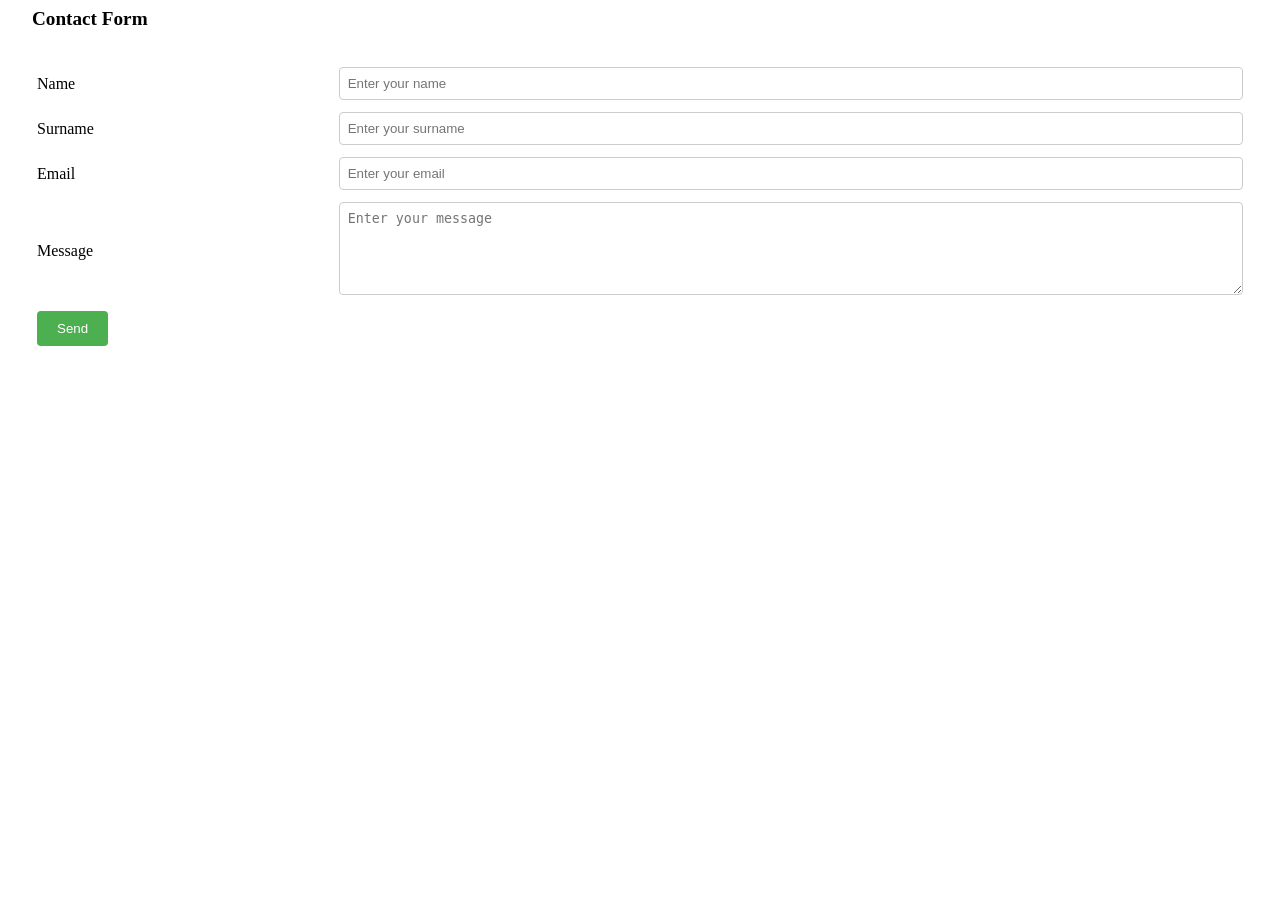
<file: index.html>
<!DOCTYPE html>
<html>                        
<head>
	<meta charset="utf-8">
	<title>FORMS</title>

	<link rel="stylesheet" href="style.css">
	
</head>

<body>

	<form action="" method="post" id="contact-form">
		<fieldset>
			<legend>Contact Form</legend>
			<table>
				<tr>
					<td>Name</td>
					<td>
						<input type="text" name="name" id="name" placeholder="Enter your name" required>
					</td>
				</tr>
				<tr>
					<td>Surname</td>
					<td>
						<input type="text" name="surname" id="surname" placeholder="Enter your surname" required>
					</td>
				</tr>
				<tr>
					<td>Email</td>
					<td>
						<input type="email" id="email" name="email" placeholder="Enter your email" required>
					</td>
				</tr>
				<tr>
					<td>Message</td>
					<td>
						<textarea id="message" name="message" placeholder="Enter your message" rows="5" required></textarea>
					</td>
				</tr>
				<tr>
					<td colspan="2">
						<input type="submit" id="submit" name="submit" value="Send">
					</td>
				</tr>
			</table>
		</fieldset>
	</form>
	
	<script>
	  document.getElementById("contact-form").addEventListener("submit", function(event) {
		event.preventDefault(); // Formun otomatik olarak gönderilmesini engeller

		var nameInput = document.getElementById("name");
		var surnameInput = document.getElementById("surname");
		var emailInput = document.getElementById("email");
		var messageInput = document.getElementById("message");

		var name = nameInput.value.trim();
		var surname = surnameInput.value.trim();
		var email = emailInput.value.trim();
		var message = messageInput.value.trim();

		// Form verilerini göndermek için burada gerekli işlemleri yapabilirsiniz

		alert("Form submitted successfully!");
		document.getElementById("contact-form").reset();
		return false; // Formun gönderilmesini engeller
	  });
	</script>

</body>
</html>
</file>
<file: style.css>
fieldset {
  border: none;
  padding: 20px;
}


legend {
  font-size: 1.2em;
  font-weight: bold;
  margin-bottom: 10px;
}


table {
  width: 100%;
}


td {
  padding: 5px;
}


input[type="text"],
input[type="email"],
textarea {
  width: 100%;
  padding: 8px;
  border-radius: 4px;
  border: 1px solid #ccc;
  box-sizing: border-box;
}


input[type="submit"] {
  background-color: #4CAF50;
  color: white;
  padding: 10px 20px;
  border: none;
  border-radius: 4px;
  cursor: pointer;
}

input[type="submit"]:hover {
  background-color: #45a049;
}

@media (max-width: 600px) {
  input[type="text"],
  input[type="email"],
  textarea {
    width: 100%;
  }
}
</file>
<file: 19030411024.css>
fieldset {
  border: none;
  padding: 20px;
}


legend {
  font-size: 1.2em;
  font-weight: bold;
  margin-bottom: 10px;
}


table {
  width: 100%;
}


td {
  padding: 5px;
}


input[type="text"],
input[type="email"],
textarea {
  width: 100%;
  padding: 8px;
  border-radius: 4px;
  border: 1px solid #ccc;
  box-sizing: border-box;
}


input[type="submit"] {
  background-color: #4CAF50;
  color: white;
  padding: 10px 20px;
  border: none;
  border-radius: 4px;
  cursor: pointer;
}

input[type="submit"]:hover {
  background-color: #45a049;
}

@media (max-width: 600px) {
  input[type="text"],
  input[type="email"],
  textarea {
    width: 100%;
  }
}
</file>
